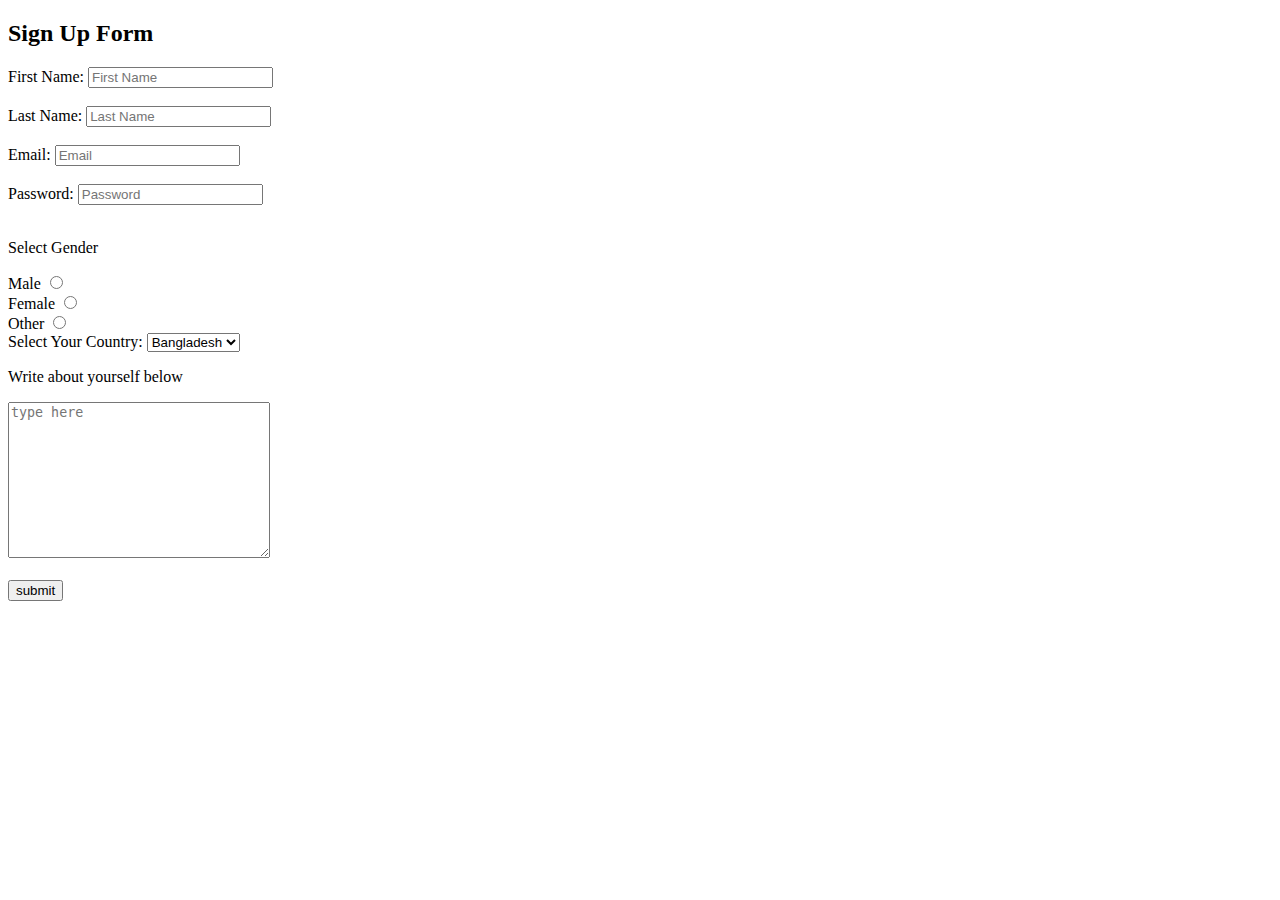
<file: Random Practice/index.html>
<!DOCTYPE html>
<html lang="en">
<head>
    <meta charset="UTF-8">
    <meta name="viewport" content="width=device-width, initial-scale=1.0">
    <title> Creat Form</title>
</head>
<body>
    <h2>Sign Up Form</h2>
    <form action=""></form>
    <label for="First Name">First Name:</label>
    <input type="text" id="First Name" placeholder="First Name" required><br><br>

     <label for="Last Name">Last Name:</label>
    <input type="text" id="Last Name" placeholder="Last Name" required><br><br>

     <label for="Email">Email:</label>
    <input type="text" id="Email" placeholder="Email" required><br><br>

     <label for="Password">Password:</label>
    <input type="text" id="Password" placeholder="Password" required><br><br>

    <p>Select Gender</p>
    <label for="male">Male</label>
    <input type="radio" name="gender" id="male" value="Male"><br>

    <label for="female">Female</label>
    <input type="radio" name="gender" id="female" value="Female"><br>

    <label for="other">Other</label>
    <input type="radio" name="gender" id="other" value="Other"><br>

    <label for="country">Select Your Country:</label>
    <select name="country" id="country">
    <option value="Bangladesh">Bangladesh</option>
    <option value="India">India</option>
    <option value="Japan">Japan</option>
    <option value="USA">USA</option>
    <option value="Other">Other</option>
    </select>

    <p>Write about yourself below</p>
    <textarea name="" id="" cols="30" rows="10" placeholder="type here" required></textarea><br><br>

    <input type="submit" value="submit">

</body>
</html>
</file>
